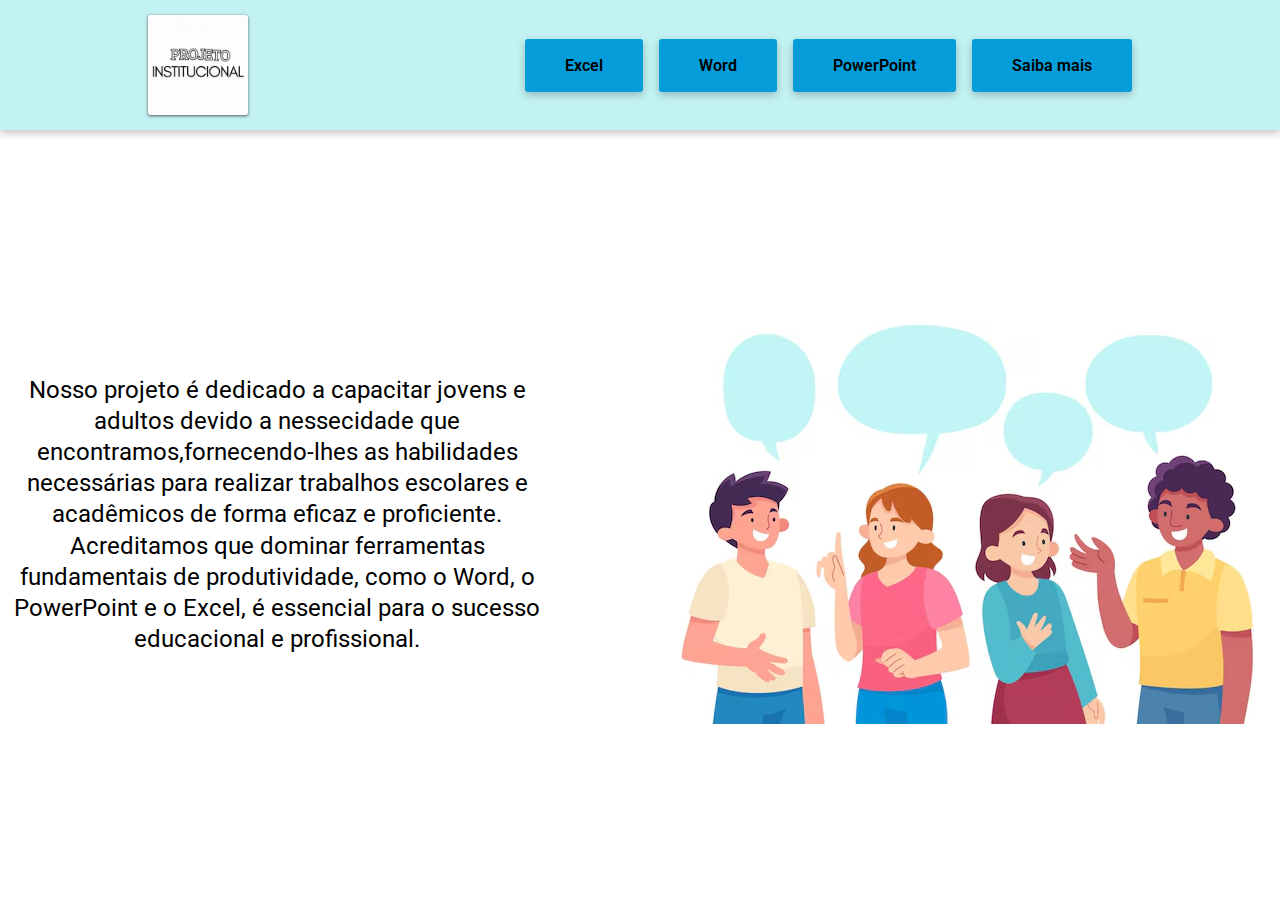
<file: index.html>
<!DOCTYPE html>
<html lang="br">
  <head>
    <meta charset="UTF-8" />
    <meta name="viewport" content="width=device-width, initial-scale=1.0" />
    <link rel="preconnect" href="https://fonts.googleapis.com" />
    <link rel="preconnect" href="https://fonts.gstatic.com" crossorigin />
    <link
      href="https://fonts.googleapis.com/css2?family=Roboto:ital,wght@0,100;0,300;0,400;0,500;0,700;0,900;1,100;1,300;1,400;1,500;1,700;1,900&display=swap"
      rel="stylesheet"
    />
    <title>Projeto institucional</title>
    <link rel="stylesheet" href="styles/styles.css" />
  </head>

  <body>
    <header class="header">
      <div class="container">
        <div class="logo">
          <img class="logo" src="/assets/Projeto.gif" alt="" />
        </div>
        <nav class="nav">
          <ul class="menu">
            <li><a href="excel.html">Excel</a></li>
            <li><a href="word.html">Word</a></li>
            <li><a href="powerpoint.html">PowerPoint</a></li>
            <li><a href="saibamais.html">Saiba mais</a></li>
          </ul>
        </nav>
      </div>
    </header>

    <main class="main">
      <div class="container-main">
        <p>
          Nosso projeto é dedicado a capacitar jovens e adultos devido a
          nessecidade que encontramos,fornecendo-lhes as habilidades necessárias
          para realizar trabalhos escolares e acadêmicos de forma eficaz e
          proficiente. Acreditamos que dominar ferramentas fundamentais de
          produtividade, como o Word, o PowerPoint e o Excel, é essencial para o
          sucesso educacional e profissional.
        </p>
        <img class="imagem" src="assets/comunidade.avif" alt="" />
      </div>
    </main>
  </body>
</html>
</file>
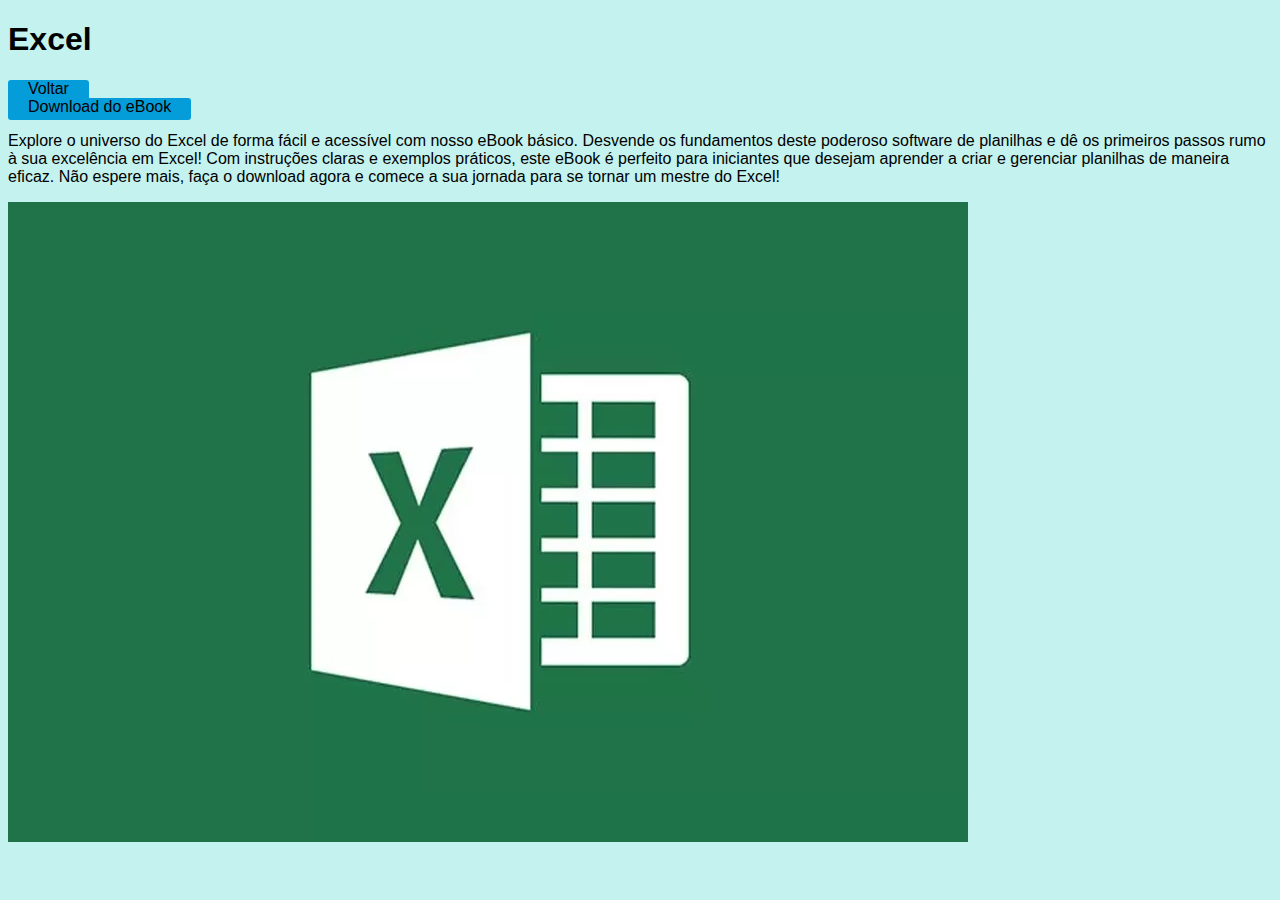
<file: excel.html>
<!DOCTYPE html>
<html lang="br">
  <head>
    <meta charset="UTF-8" />
    <meta name="viewport" content="width=device-width, initial-scale=1.0" />
    <title>Excel</title>
    <link rel="stylesheet" href="styles/excel.css" />
  </head>
  <body>
    <h1>Excel</h1>
    <a href="index.html">Voltar</a>
    <main>
      <a href="ebook/ebookexcel.pdf.pdf" download="">Download do eBook</a>
      <p>
        Explore o universo do Excel de forma fácil e acessível com nosso eBook
        básico. Desvende os fundamentos deste poderoso software de planilhas e
        dê os primeiros passos rumo à sua excelência em Excel! Com instruções
        claras e exemplos práticos, este eBook é perfeito para iniciantes que
        desejam aprender a criar e gerenciar planilhas de maneira eficaz. Não
        espere mais, faça o download agora e comece a sua jornada para se tornar
        um mestre do Excel!
      </p>
      <img src="logo/excelprojeto.webp" alt="" />
    </main>
  </body>
</html>
</file>
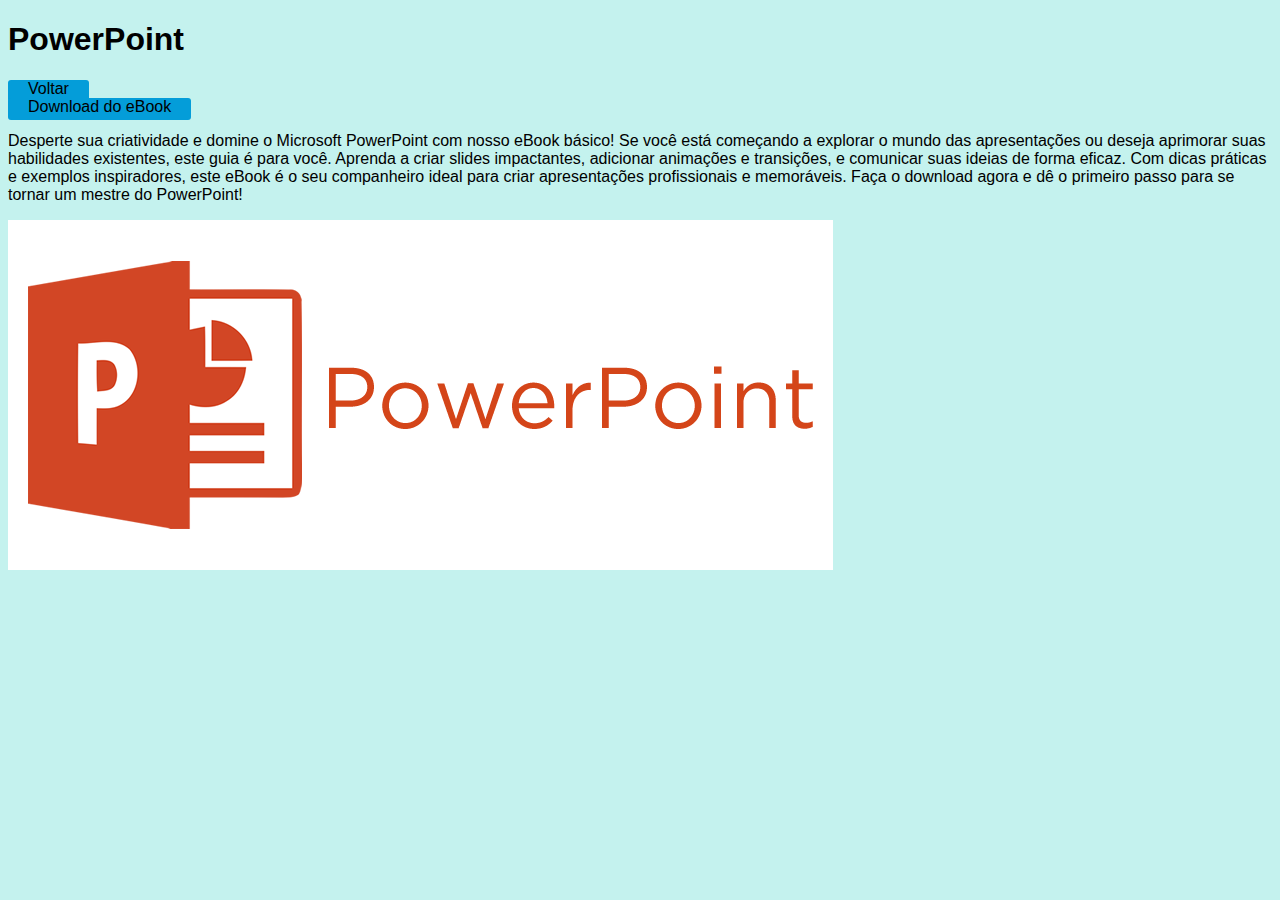
<file: powerpoint.html>
<!DOCTYPE html>
<html lang="br">
  <head>
    <meta charset="UTF-8" />
    <meta name="viewport" content="width=device-width, initial-scale=1.0" />
    <title>Document</title>
    <link rel="stylesheet" href="styles/powerpoint.css" />
  </head>
  <body>
    <h1>PowerPoint</h1>
    <a href="index.html">Voltar</a>
    <main>
      <a href="/ebook/ebookpowerpointbásico.pdf.pdf">Download do eBook</a>
      <p>
        Desperte sua criatividade e domine o Microsoft PowerPoint com nosso
        eBook básico! Se você está começando a explorar o mundo das
        apresentações ou deseja aprimorar suas habilidades existentes, este guia
        é para você. Aprenda a criar slides impactantes, adicionar animações e
        transições, e comunicar suas ideias de forma eficaz. Com dicas práticas
        e exemplos inspiradores, este eBook é o seu companheiro ideal para criar
        apresentações profissionais e memoráveis. Faça o download agora e dê o
        primeiro passo para se tornar um mestre do PowerPoint!
      </p>
      <img src="/logo/ppprojeto.png" alt="" />
    </main>
  </body>
</html>
</file>
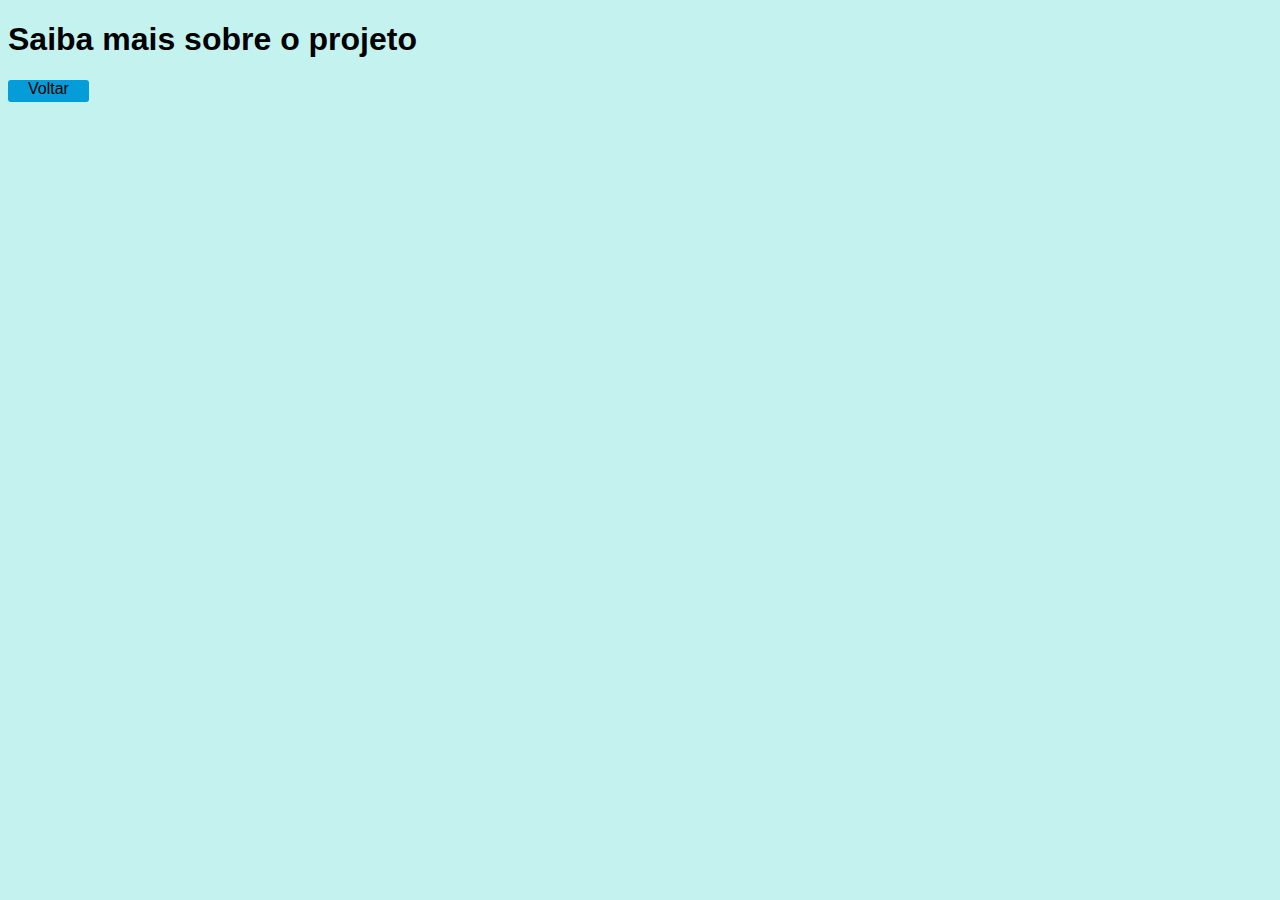
<file: saibamais.html>
<!DOCTYPE html>
<html lang="br">
  <head>
    <meta charset="UTF-8" />
    <meta name="viewport" content="width=device-width, initial-scale=1.0" />
    <title>Document</title>
    <link rel="stylesheet" href="styles/saibamais.css" />
  </head>
  <body>
    <h1>Saiba mais sobre o projeto</h1>
    <a href="index.html">Voltar</a>
  </body>
</html>
</file>
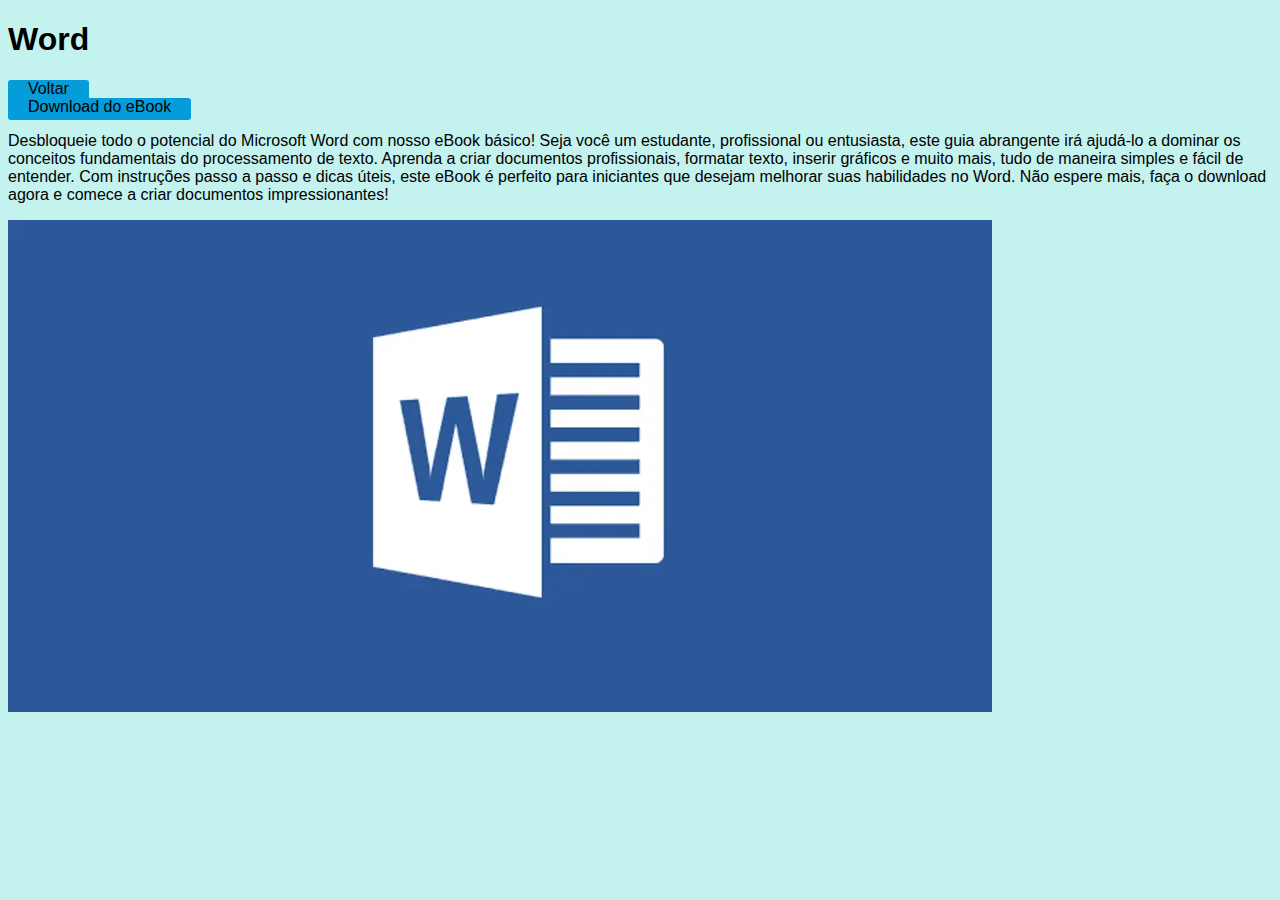
<file: word.html>
<!DOCTYPE html>
<html lang="br">
  <head>
    <meta charset="UTF-8" />
    <meta name="viewport" content="width=device-width, initial-scale=1.0" />
    <title>Document</title>
    <link rel="stylesheet" href="styles/word.css" />
  </head>
  <body>
    <h1>Word</h1>
    <a href="index.html">Voltar</a>
    <main>
      <a href="ebook/ebookwordbásico.pdf.pdf">Download do eBook</a>
      <p>
        Desbloqueie todo o potencial do Microsoft Word com nosso eBook básico!
        Seja você um estudante, profissional ou entusiasta, este guia abrangente
        irá ajudá-lo a dominar os conceitos fundamentais do processamento de
        texto. Aprenda a criar documentos profissionais, formatar texto, inserir
        gráficos e muito mais, tudo de maneira simples e fácil de entender. Com
        instruções passo a passo e dicas úteis, este eBook é perfeito para
        iniciantes que desejam melhorar suas habilidades no Word. Não espere
        mais, faça o download agora e comece a criar documentos impressionantes!
      </p>
      <img src="logo/wordprojeto.webp" alt="" />
    </main>
  </body>
</html>
</file>
<file: styles/styles.css>
@import "header.css";
@import "main.css";


* {
  padding: 0;
  margin: 0;
  box-sizing: border-box;
  color: black;
  font-family: "Roboto", sans-serif;
}
</file>
<file: styles/excel.css>
body{
    background-color:  #C4F2EE;
    font-family: Arial, Helvetica, sans-serif;
    
    
}
h1{
    color: Black;

    
}
a{
    color:black;
    background-color: #049DD9;
    padding: 0px 20px 5px;
    border-radius: 3px;
    text-decoration: none;
    

}
a:hover{
    background-color: #F2668B;
}
</file>
<file: styles/powerpoint.css>
body{
    background-color: #C4F2EE;
    font-family: Arial, Helvetica, sans-serif;
}
h1{
    color: Black;
    
}
a{
    color:black;
    background-color: #049DD9;
    padding: 0px 20px 5px;
    border-radius: 3px;
    text-decoration: none;

}
a:hover{
    background-color: #F2668B;
}
</file>
<file: styles/saibamais.css>
body{
    background-color: #C4F2EE;
    font-family: Arial, Helvetica, sans-serif;
}
h1{
    color: Black;
    
}
a{
    color:black;
    background-color: #049DD9;
    padding: 0px 20px 5px;
    border-radius: 3px;
    text-decoration: none;

}
a:hover{
    background-color: #F2668B;
}
</file>
<file: styles/word.css>
body{
    background-color: #C4F2EE;
    font-family: Arial, Helvetica, sans-serif;
}
h1{
    color: Black;
    
}
a{
    color:black;
    background-color: #049DD9;
    padding: 0px 20px 5px;
    border-radius: 3px;
    text-decoration: none;

}
a:hover{
    background-color: #F2668B;
}
</file>
